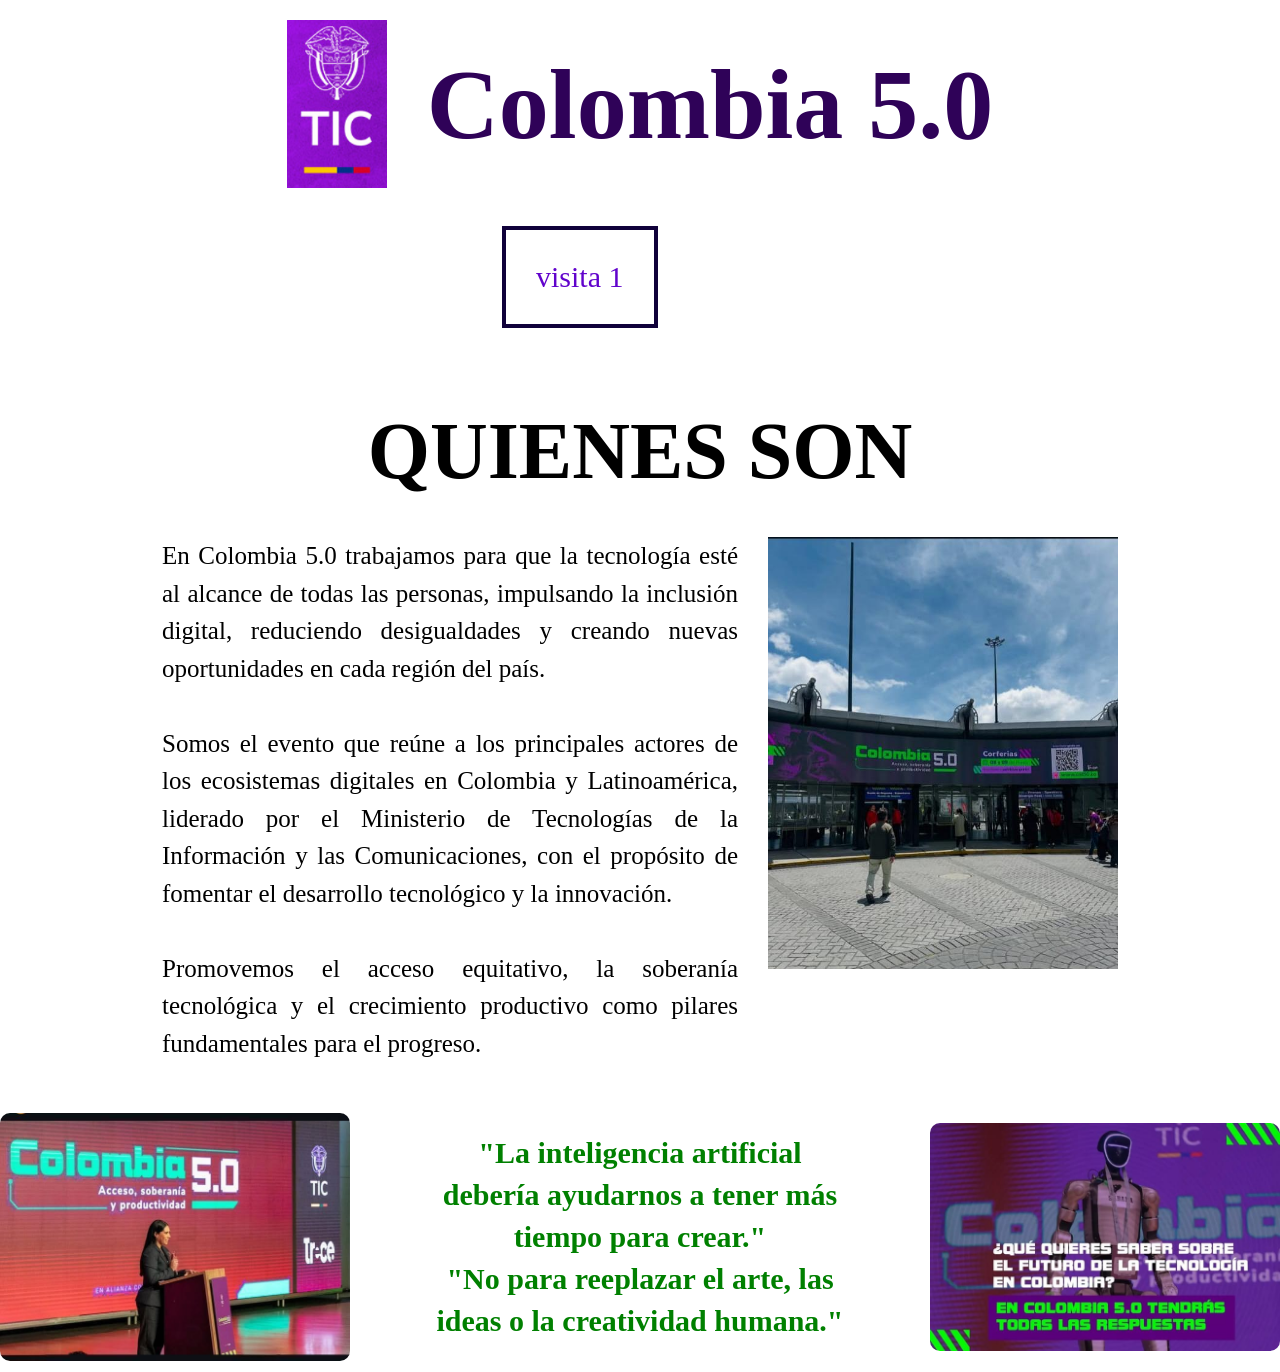
<file: index.html>
<!DOCTYPE html>
<html lang="en">
<head>
    <meta charset="UTF-8">
    <meta name="viewport" content="width=device-width, initial-scale=1.0">
    <title>Document</title>
    <link rel="stylesheet" href="css/index.css">
</head>
<body>
    <div class="encabezado">
   
        <img src="img/TIC.png" alt="">
        <h1>Colombia 5.0</h1>

    </div>

    <br><br>

    <div class="opcion">

        <table>
            <tr>

                <td> <a href="visita1.html"> visita 1</a></td>

            </tr>
        </table>

    </div>
    <br><br>
    <div class="inicio">

        <h3>QUIENES SON</h3>
            </div>

            <div class="contenido">
       <p>
            En Colombia 5.0 trabajamos para que la tecnología esté al alcance de todas las personas, impulsando la inclusión digital, reduciendo desigualdades y creando nuevas oportunidades en cada región del país.
            <br><br>
            Somos el evento que reúne a los principales actores de          los ecosistemas digitales en Colombia y Latinoamérica,          liderado por el Ministerio de Tecnologías de la     Información y las Comunicaciones, con el propósito de            fomentar el desarrollo tecnológico y la innovación.
        <br><br>
            Promovemos el acceso equitativo, la soberanía tecnológica y el crecimiento productivo como pilares fundamentales para el progreso.
        </p>
        
        <img src="img/img1.jpeg" alt="">

    </div>

    <div class="contenedor">

    <img src="img/img2.jpeg" class="imagen">

    <div class="texto">
        "La inteligencia artificial debería ayudarnos
        a tener más tiempo para crear."
        <br>
        "No para reeplazar el arte, las ideas o la creatividad humana."
    </div>

    <img src="img/img3.jpeg" class="imagen">

</div>

</div>
    
</body>
</html>
</file>
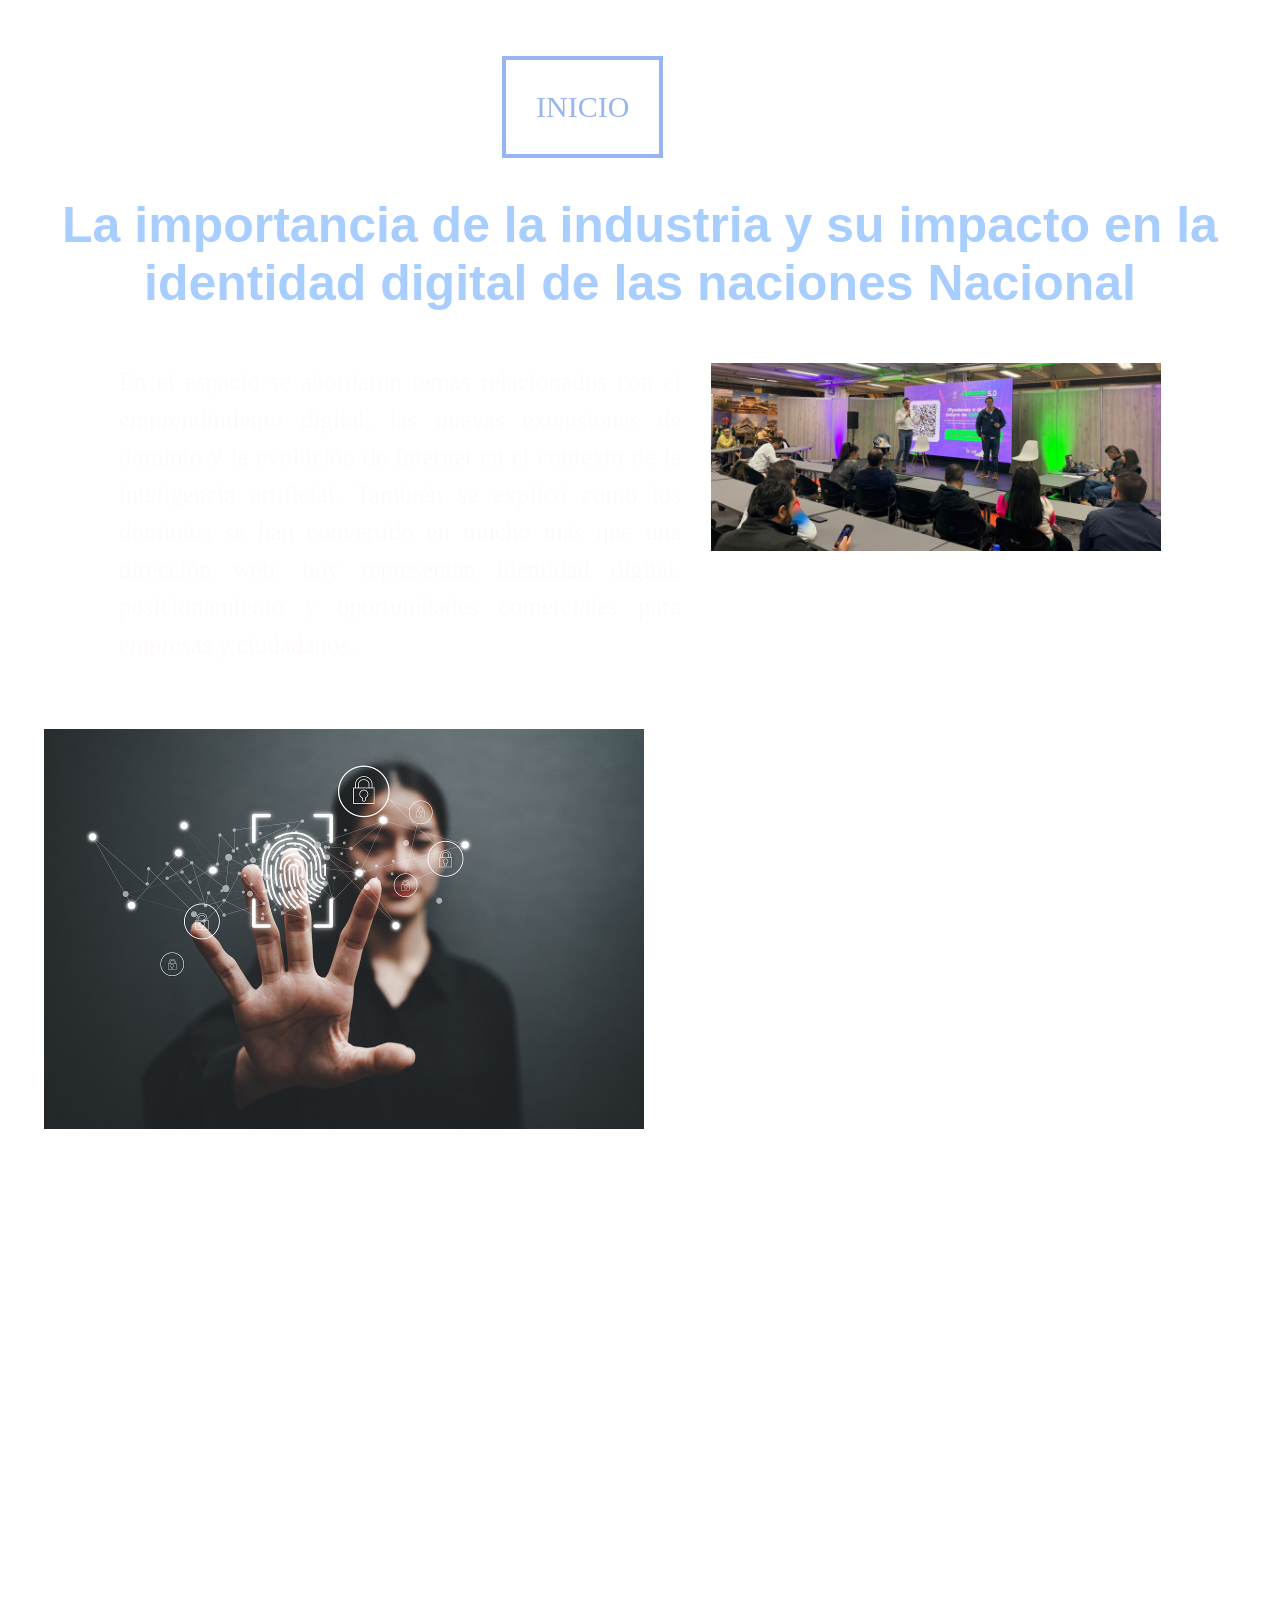
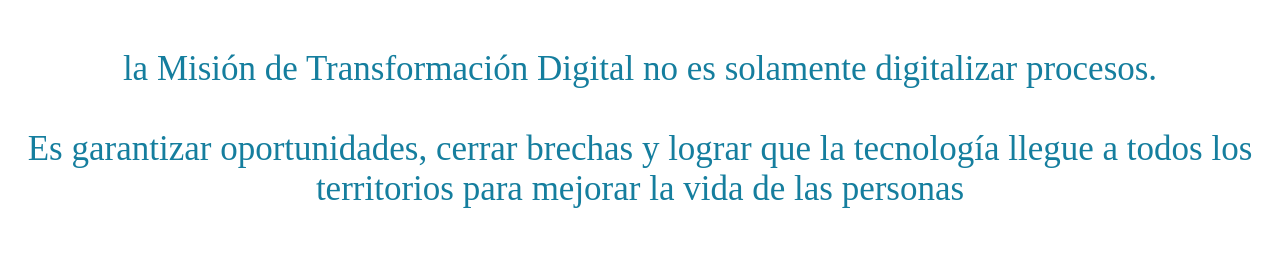
<file: visita1.html>
<!DOCTYPE html>
<html lang="en">
<head>
    <meta charset="UTF-8">
    <meta name="viewport" content="width=device-width, initial-scale=1.0">
    <title>visita 1</title>
    <link rel="stylesheet" href="css/visita1.css">
</head>
<body>
    <br><br><br>

     <div class="opcion">

        <table>
            <tr>

                <td> <a href="index.html"> INICIO</a></td>

            </tr>
        </table>

    </div>
    <br><br>

        <h1>La importancia de la industria y su impacto en la identidad digital de las naciones Nacional</h1>

    <br><br>
    <div class="cont">
        <p> En el espacio se abordaron temas relacionados con el emprendimiento digital, las nuevas extensiones de dominio y la evolución de Internet en el contexto de la inteligencia artificial. También se explicó cómo los dominios se han convertido en mucho más que una dirección web: hoy representan identidad digital, posicionamiento y oportunidades comerciales para empresas y ciudadanos.</p>
        <img src="img/img4.jpg" alt="">
    </div>

    <br><br>

    <div class="cont2">

        <img src="img/img5.jpg" alt="">
        <p>
            La identidad digital de una nación es el conjunto de características, imágenes, datos y percepciones que representan a un país en el entorno digital, es decir, en internet y en las plataformas tecnológicas. Esta identidad no se limita solo a la presencia de páginas web oficiales o redes sociales del gobierno, sino que también incluye la forma en que las empresas, instituciones, ciudadanos y medios de comunicación de ese país interactúan y se proyectan en el mundo digital.
            <br>
            En otras palabras, es la “imagen digital” que un país construye a través de su desarrollo tecnológico, su nivel de innovación, su infraestructura de comunicación y su participación en la economía digital global. También abarca aspectos como la educación en tecnología, la seguridad informática, la calidad del acceso a internet y la creación de contenidos digitales.
        </p>
        
    </div>

    <br><br>

    <div class="cont3">
        <p>
            Uno de los puntos centrales de la charla fue el crecimiento de nuevas extensiones de dominios abiertas desde 2012, proceso que permitió ampliar significativamente las opciones disponibles para los usuarios en Internet. Asimismo, se resaltó que el mercado continúa evolucionando con propuestas innovadoras asociadas a inteligencia artificial, automatización y nuevos servicios digitales.
        </p>

    </div>
    <br><br>

    <div class="frase">
        la Misión de Transformación Digital no es solamente digitalizar procesos. 
        <br><br>
        Es garantizar oportunidades, cerrar brechas y lograr que la tecnología llegue a todos los territorios para mejorar la vida de las personas
        <br><br>
    </div>

</body>
</html>
</file>
<file: css/index.css>
*{
    padding: 0%;
    margin: 0;
    box-sizing: border-box;
}
body{
    background-image: url(https://i.pinimg.com/1200x/e1/53/e9/e153e9a91256c89fd39ed94a4994419d.jpg);
    margin: 0;
    min-height: 100vh;
    background-size: cover;
    background-position: center;
    background-repeat: no-repeat;
}
.encabezado{
    width: 100%;
    display: flex;
    justify-content: center;
    align-items: center;
    gap: 40px;
    margin-top: 20px;
}

h1{
    color: rgb(47, 2, 88);
    text-align: center;
    padding: 500;
    font-size: 100px;
    font-family: Wide Latin;
}


.encabezado img{
    width: 100px;
    display: flex;
    justify-content: center;
}

.contenido{
    display: flex;
    align-items: flex-start;
    justify-content: center;
    gap: 30px;

}

.contenido img{
    width: 350px;
    height: auto;
}

.contenido p{
    width: 45%;
    text-align: justify;
    line-height: 1.5;
    font-family: 'Times New Roman', Times, serif;
    font-size: 25px;
    color: #000000;
}


.inicio h3{
    text-align: center;
    margin-bottom: 25px;
    font-size: 80px;
    color: #000000;
}
.inicio{
    margin: 40px auto;
}


.opcion{
    text-align: center;
    font-family: 'Castellar';
    font-size: 30px;
    border-collapse: collapse;
    text-align: center;
    margin: auto 500px;

}
.opcion:hover{
    transform: scale(1.2);
}
.tabla, td {
    padding: 30px; 
    border: 4px solid #10013a;
}
a{
    text-decoration: none;
    padding-bottom: 15px;
    color: rgb(97, 3, 204);
}


.contenedor{
    display: flex;
    justify-content: center;
    align-items: center;
    gap: 50px;
    margin-top: 40px;
}

.imagen{
    width: 350px;
    border-radius: 10px;
}

.texto{
    width: 500px;
    padding: 30px;
    text-align: center;
    font-size: 30px;
    color: green;
    font-weight: bold;
    line-height: 1.4;

}
</file>
<file: css/visita1.css>
*{
    padding: 0;
    margin: 0;
}
body{
    background: url(https://i.pinimg.com/1200x/f3/2a/84/f32a846a2a1068f6e344615baa9ddbf1.jpg);
    margin: 0;
    min-height: 10vh;
    background-size: cover;
    background-position: center;
    background-repeat: no-repeat;    
}
.opcion{
    text-align: center;
    font-family: 'Castellar';
    font-size: 30px;
    border-collapse: collapse;
    text-align: center;
    margin: auto 500px;
    justify-content: center;
}
.opcion:hover{
    transform: scale(1.2);
}


.tabla, td {
    padding: 30px; 
    border: 4px solid #97b4f3;
}
a{
    text-decoration: none;
    padding-bottom: 15px;
    color: #97b4f3;
}

h1{
    font-family: 'Segoe UI', Tahoma, Geneva, Verdana, sans-serif;
    font-size: 50px;
    color: rgb(168, 205, 255);
    text-align: center;
}

.cont {
    display: flex;
    align-items: flex-start;
    justify-content: center;
    justify-self: center;
    gap: 30px;
    margin: 15px ;

}

.cont img{
    width: 450px;
    height: auto;
}

.cont p{
    width: 45%;
    text-align: justify;
    line-height: 1.5;
    font-family: 'Times New Roman', Times, serif;
    font-size: 25px;
    color: #fffafa;
}


.cont2 {
    display: flex;
    align-items: flex-start;
    justify-content: center;
    justify-self: center;
    gap: 30px;
    margin: 15px ;

}

.cont2 img{
    width: 600px;
    height: auto;
}

.cont2 p{
    width: 45%;
    text-align: justify;
    line-height: 1.5;
    font-family: 'Times New Roman', Times, serif;
    font-size: 25px;
    color: #ffffff;
}


.cont3 {
    display: flex;
    align-items: flex-start;
    justify-content: center;
    gap: 30px;
    margin: 15px ;

}


.cont3 p{
    width: 75%;
    text-align: justify;
    line-height: 1.5;
    font-family: 'Times New Roman', Times, serif;
    font-size: 25px;
    color: #ffffff;
}

.frase{
    font-family: 'Times New Roman', Times, serif;
    font-size: 35px;
    color: #157e9e;
    text-align: center;
    margin: 15px ;
}
</file>
